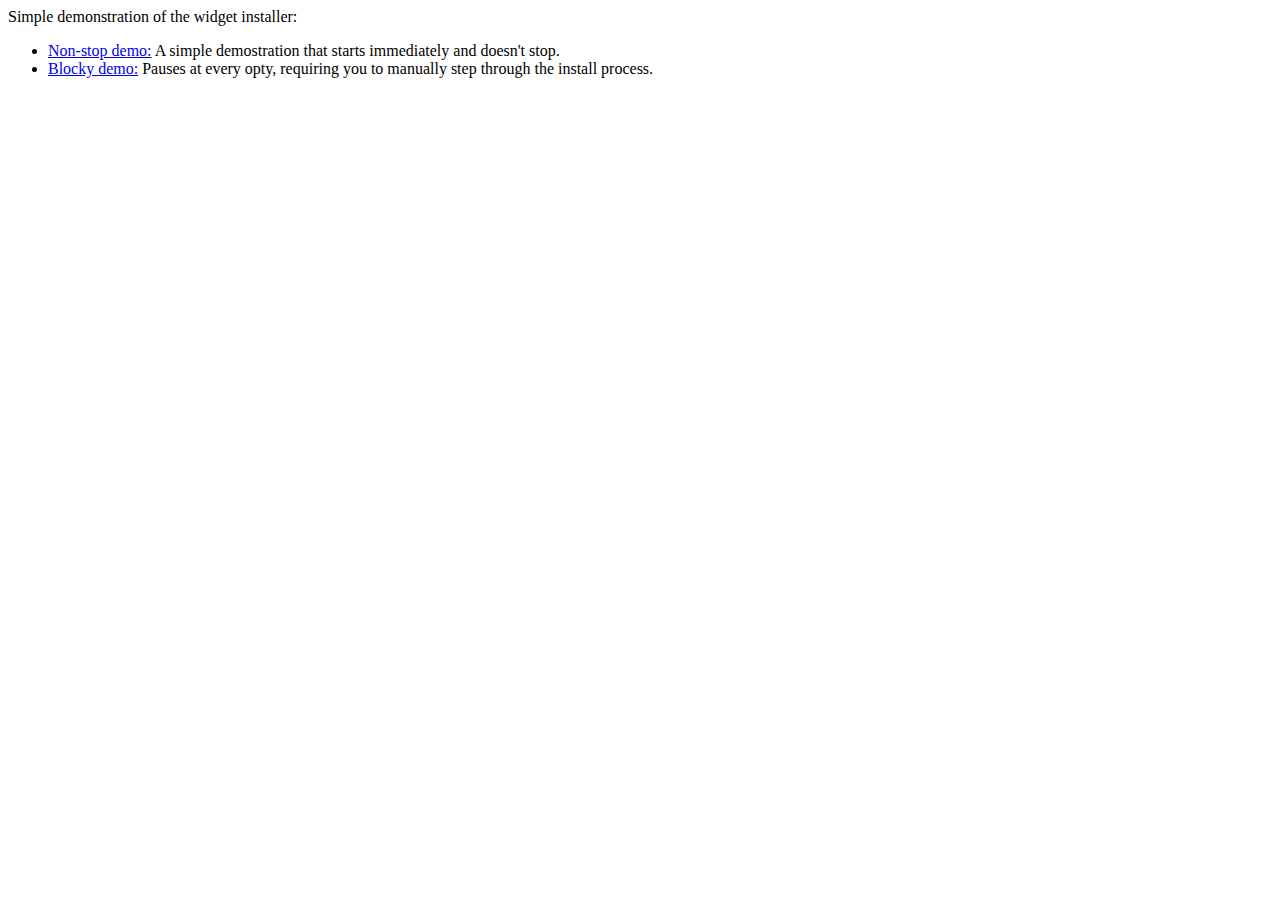
<file: index.html>
<html>
<body>
Simple demonstration of the widget installer:

<ul>
  <li> <a href="bottom_half_test.html">Non-stop demo:</a> A simple demostration that starts immediately and doesn't stop.
  <li> <a href="bottom_half_blocking_test.html">Blocky demo:</a> Pauses at every opty, requiring you to manually step through the install process.
</ul>
</body>
</html>
</file>
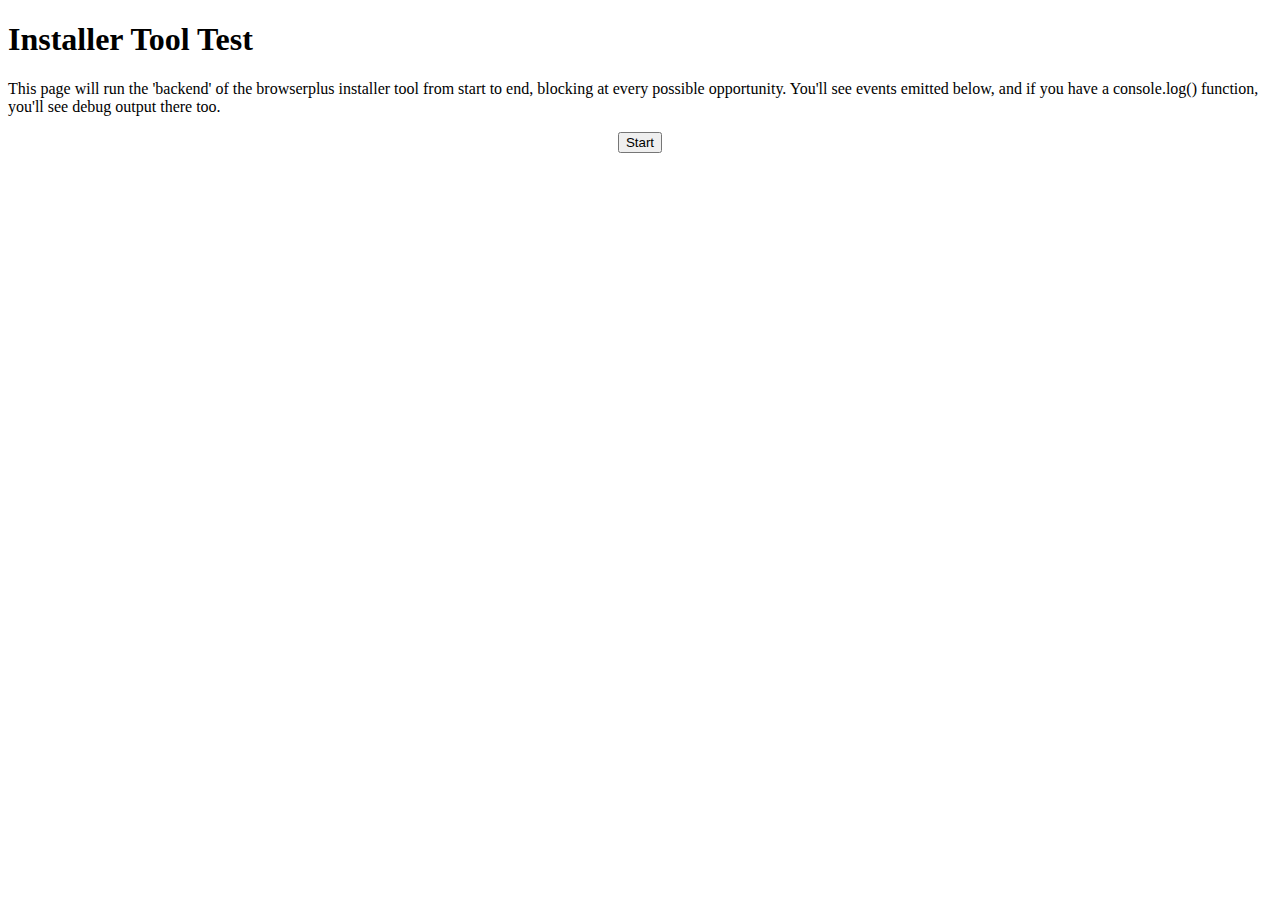
<file: bottom_half_blocking_test.html>
<!DOCTYPE HTML PUBLIC "-//W3C//DTD HTML 4.01//EN">
<html lang="en">
<head>
    <meta http-equiv="Content-type" content="text/html; charset=utf-8">
    <title>BrowserPlus Installation Applet Test</title>
    <script type="text/javascript" src="http://bp.yahooapis.com/2.7.1/browserplus-min.js"></script>
    <script type="text/javascript" src="bpInstallLib.js"></script>
    <script type="text/javascript" charset="utf-8"
            src="http://yui.yahooapis.com/3.1.1/build/yui/yui-min.js">
    </script>
</head>
<body>
    <h1>Installer Tool Test</h1>
    <p>
      This page will run the 'backend' of the browserplus installer
      tool from start to end, blocking at every possible opportunity.
      You'll see events emitted below, and if you have a console.log()
      function, you'll see debug output there too.
    </p>
    <center><input type="button" id="gogo" value="Start"/></center>
    <pre id="outputArea"></pre>
</body>
<script>

var startTime = new Date();

var debugFunction = null;
try {
  console.log("do you have a console?");
  debugFunction = function(msg) { console.log(msg); };
} catch(e) {
  // oh well, no debug logging for you!
};

var nextStep = null;

// Create new YUI instance, and populate it with the required modules
YUI().use('event', function(Y) {
  Y.on("click", function() { if (nextStep) { nextStep() } }, "#gogo");
  nextStep = function() {
    BPInstaller({
      debug: debugFunction,
      pathToJar: ".",
      installJarName: "bp_installer_signed.jar",
      checkJarName: "bp_java_check.jar",
      installURL: "http://browserplus.yahoo.com/dist/v2/installer/",
      eventHandler: function(i, e) {
        var msg = "("+ (new Date() - startTime) +"ms) - Entering "+(e.pausable ? "pausable " :"")+"state:\t'" +
                  e.event + "' - " + e.desc;
        if (e.hasOwnProperty('percent')) {
          msg += "(" + e.percent + "%";
          if (e.hasOwnProperty('phase') && e.phase != null &&
              String(e.phase).length > 0)
          {
            msg += " [" + String(e.phase) + " " + e.localPercent + "%]";
          }
        }
        msg += "\r\n";
        var n = document.getElementById('outputArea').appendChild(document.createTextNode(msg));
        if (e.pausable) {
          e.pause();
          Y.one("#gogo").set("value", "Continue");
          nextStep = function() { i["continue"](); };
        }
      } 
    }).start(function(r) {
        Y.one("#gogo").set("value", "All done");
        nextStep = function() {
        alert("installation attempt is complete");
      };
      if (r.success) {
        alert("browserplus is installed and ready to go!");
      } else { 
        alert("Installer tool returns an error: " + r.error +
              ": " + r.verboseError);
      }
    });
  };
});

</script>
</html>
</file>
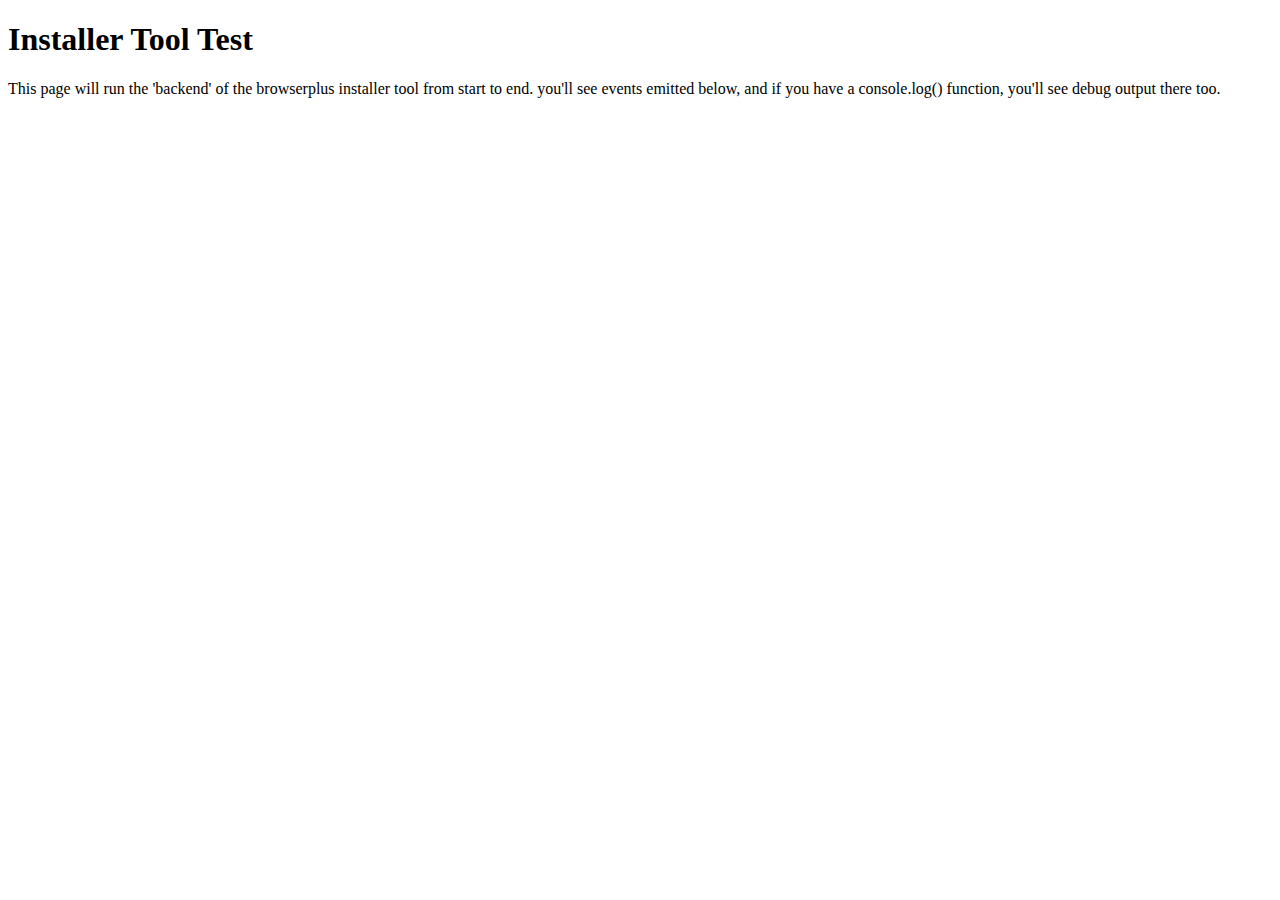
<file: bottom_half_test.html>
<!DOCTYPE HTML PUBLIC "-//W3C//DTD HTML 4.01//EN">
<html lang="en">
<head>
    <meta http-equiv="Content-type" content="text/html; charset=utf-8">
    <title>BrowserPlus Installation Applet Test</title>
    <script type="text/javascript" src="http://bp.yahooapis.com/2.7.1/browserplus-min.js"></script>
    <script type="text/javascript" src="bpInstallLib.js"></script>
</head>
<body>
    <h1>Installer Tool Test</h1>
    <p>
      This page will run the 'backend' of the browserplus installer tool from start to end.
      you'll see events emitted below, and if you have a console.log() function, you'll see debug
      output there too.
    </p>
    <pre id="outputArea"></pre>
</body>
<script>

var startTime = new Date();

var debugFunction = null;
try {
  console.log("do you have a console?");
  debugFunction = function(msg) { console.log(msg); };
} catch(e) {
  // oh well, no debug logging for you!
};

var installer = BPInstaller({
  debug: debugFunction,
  pathToJar: ".",
  installJarName: "bp_installer_signed.jar",
  checkJarName: "bp_java_check.jar",
  installURL: "http://browserplus.yahoo.com/dist/v2/installer/",
  eventHandler: function(i, e) {
    var msg = "("+ (new Date() - startTime) +"ms) - Entering "+(e.pausable ? "pausable " :"")+"state:\t'" +
              e.event + "' - " + e.desc;
    if (e.hasOwnProperty('percent')) {
      msg += "(" + e.percent + "%";
      if (e.hasOwnProperty('phase') && e.phase != null &&
          String(e.phase).length > 0)
      {
        msg += " [" + String(e.phase) + " " + e.localPercent + "%]";
      }
    }
    msg += "\n";
    var n = document.getElementById('outputArea').appendChild(document.createTextNode(msg));
  } 
});

installer.start(function(r) {
  if (r.success) {
    alert("browserplus is installed and ready to go!");
  } else { 
    alert("Installer tool returns an error: " + r.error +
          ": " + r.verboseError);
  }
});

</script>
</html>
</file>
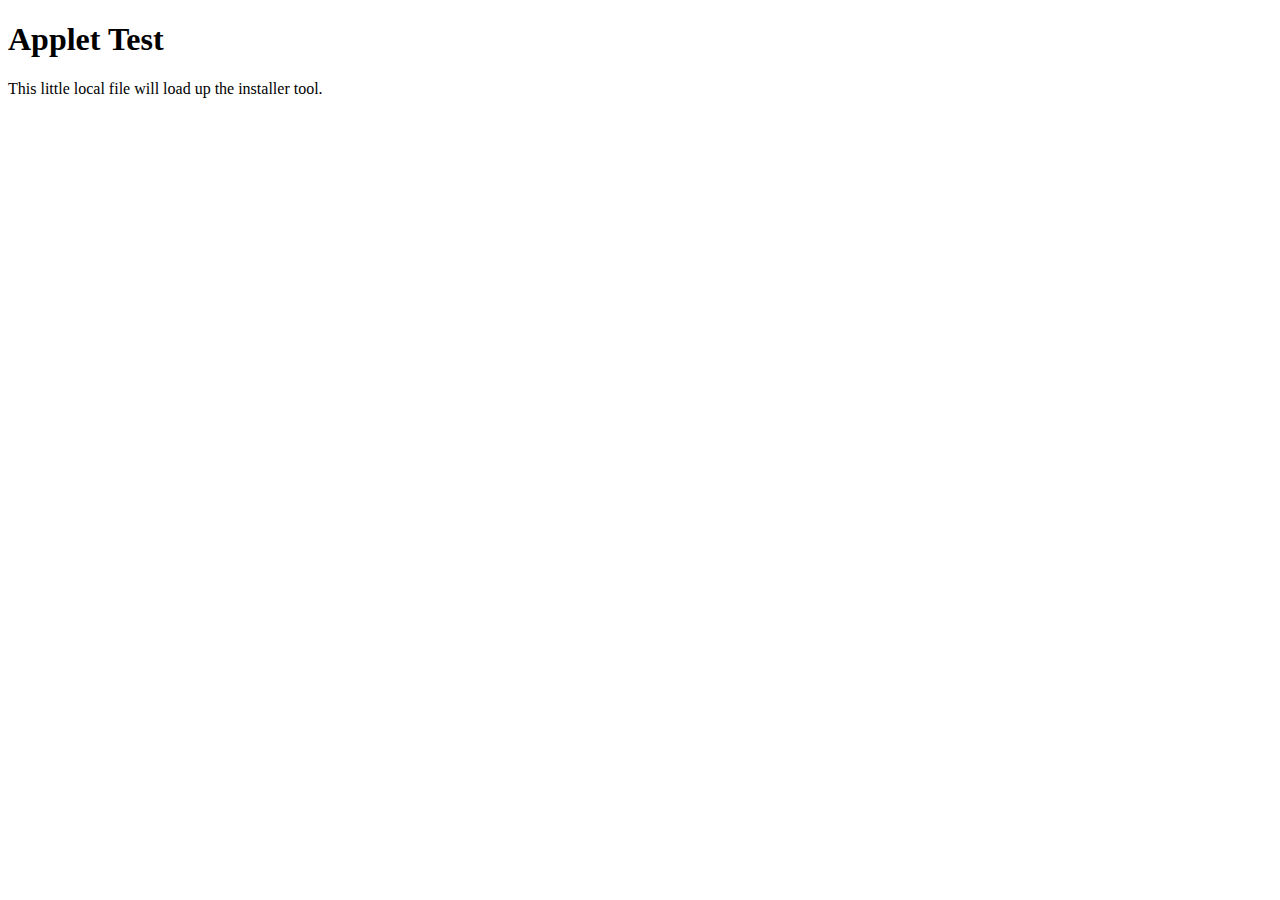
<file: test/java_version_test.html>
<!DOCTYPE HTML PUBLIC "-//W3C//DTD HTML 4.01//EN">
<html lang="en">
<head>
    <meta http-equiv="Content-type" content="text/html; charset=utf-8">
    <title>Extracting Java Version </title>
</head>
<body>
    <h1>Applet Test</h1>
    <p>This little local file will load up the installer tool.</p>
</body>
<applet codebase="../build/"
        code="com.yahoo.browserplus.installer.javatest.class"
        archive="bp-installer.jar"
        width="0" 
        height="0"
        id="bplusInstallerApplet"
        name="bplusInstallerApplet_name"
        mayscript="true">
  <param name="codebase_lookup" value="false"></param>
</applet>

<script>
  var javaVersion = null;
  try {
    javaVersion = document["bplusInstallerApplet_name"].getJavaVersion()
  } catch (e) {
  }
  alert("java version: " + (javaVersion ? javaVersion : "not available"));
</script>
</html>
</file>
